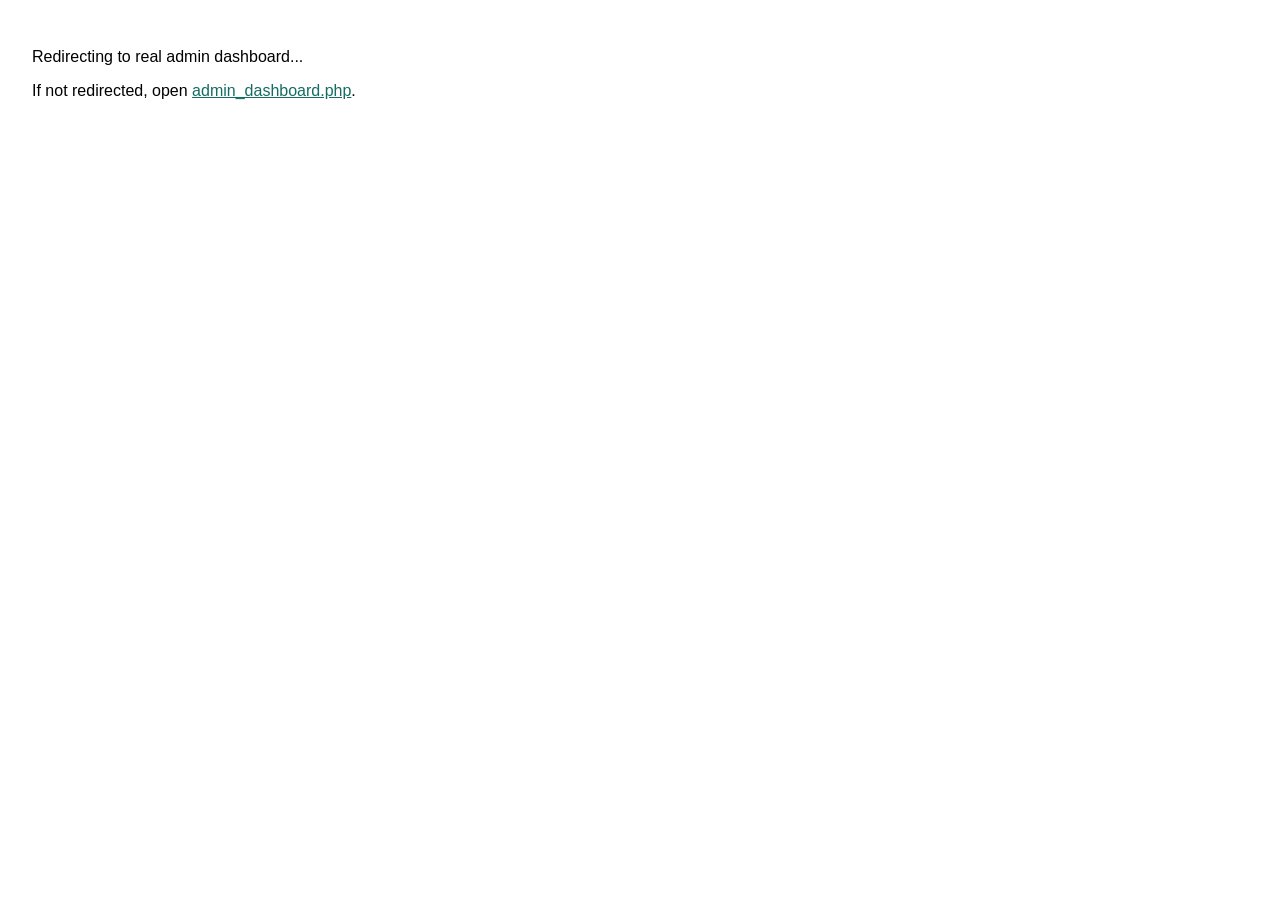
<file: admin/index.html>
<!DOCTYPE html>
<html>
<head>
    <meta charset="UTF-8">
    <meta name="viewport" content="width=device-width, initial-scale=1.0">
    <title>Trusted Fundi - Admin</title>
    <meta http-equiv="refresh" content="0; url=admin_dashboard.php">
    <style>
        body { font-family: Arial, sans-serif; padding: 24px; }
        a { color: #146c63; }
    </style>
</head>
<body>
    <p>Redirecting to real admin dashboard...</p>
    <p>If not redirected, open <a href="admin_dashboard.php">admin_dashboard.php</a>.</p>
</body>
</html>
</file>
